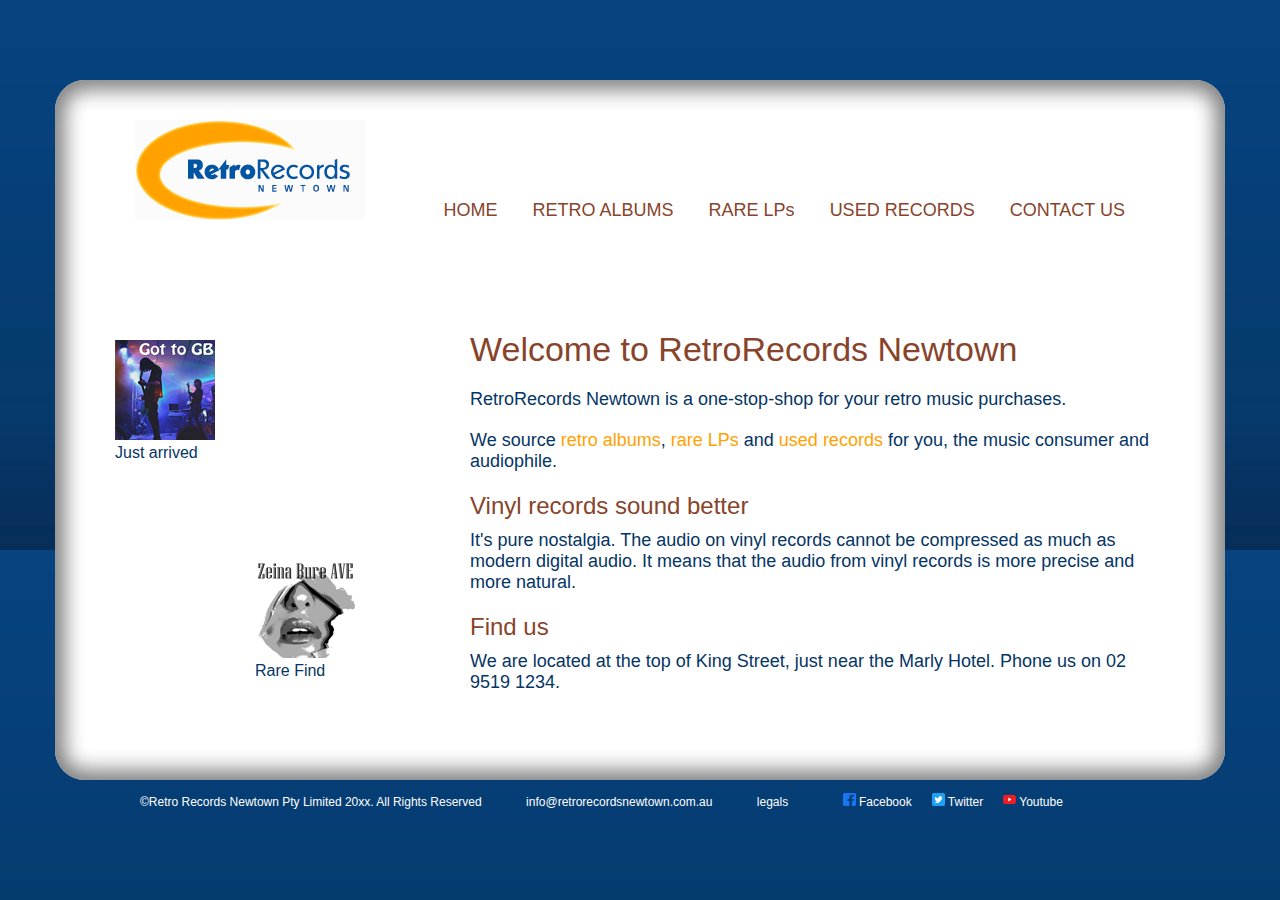
<file: index.html>
<!DOCTYPE html>
<html lang="en">

<head>
    <meta charset="UTF-8">
    <meta http-equiv="X-UA-Compatible" content="IE=edge">
    <meta name="viewport" content="width=device-width, initial-scale=1.0">
    <title>RetroRecords</title>
    <link rel="shortcut icon" href="images/favicon.ico" />
    <link rel="stylesheet" href="common.css">
</head>

<body>
    <div class="w">
        <header class="header">
            <div class="fl">
                <h1><a href="index.html" title="retroalbums">retroalbums</a></h1>
            </div>
            <div class="fr">
                <ul>
                    <li><a href="index.html">HOME</a></li>
                    <li><a href="retroalbums.html">RETRO ALBUMS</a></li>
                    <li><a href="rareLPs.html">RARE LPs</a></li>
                    <li><a href="usedrecords.html">USED RECORDS</a></li>
                    <li class="first"><a href="contactus.html">CONTACT US</a></li>
                </ul>
            </div>
        </header>
        <section>
            <div class="images">
                <div class="images1">
                    <div><img src="images/Got_to_GB_album.png" alt=""></div>
                    <p>Just arrived</p>
                </div>
                <div class="images2">
                    <div><img src="images/zeina_bure_AVE_album.png" alt=""></div>
                    <p>Rare Find</p>
                </div>
            </div>
            <div class="content">
                <h2>Welcome to RetroRecords Newtown</h2>
                <p>RetroRecords Newtown is a one-stop-shop for your retro music purchases.</p>
                <p>We source <a href="retroalbums.html">retro albums</a>, <a href="rareLPs.html">rare LPs</a> and <a
                        href="usedrecords.html">used records</a> for you, the music consumer and audiophile.</p>
                <h3>Vinyl records sound better</h3>
                <p>It's pure nostalgia. The audio on vinyl records cannot be compressed as much as modern digital audio.
                    It means that the audio from vinyl records is more precise and more natural. </p>
                <h3>Find us</h3>
                <p>We are located at the top of King Street, just near the Marly Hotel. Phone us on 02 9519 1234.</p>
            </div>
        </section>
    </div>
    <footer class="footer">
        <ul>
            <li class="last">&copy;Retro Records Newtown Pty Limited 20xx. All Rights Reserved
            </li>
            <li>info@retrorecordsnewtown.com.au </li>
            <li>legals</li>
            <li><a href="#"><img src="images/facebook_logo_icon.png" alt=""> Facebook</a><a href="#"><img
                        src="images/twitter_logo_icon.png" alt=""> Twitter</a><a href="#"><img
                        src="images/youtube_logo_icon.png" alt=""> Youtube</a></li>
        </ul>
    </footer>
</body>

</html>
</file>
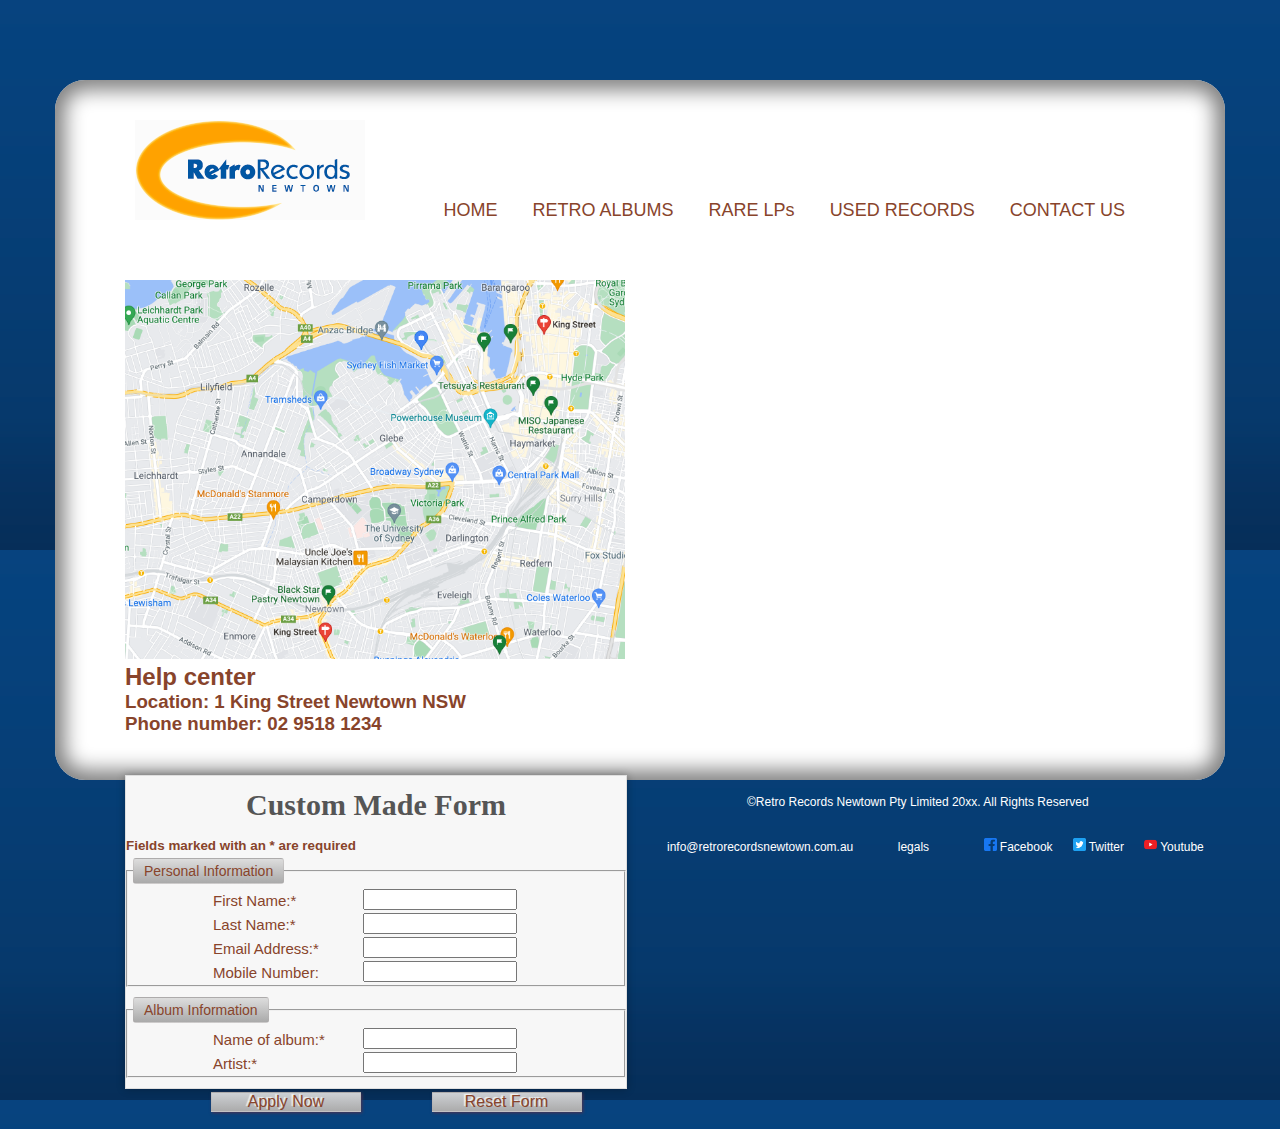
<file: contactus.html>
<!DOCTYPE html>
<html lang="en">

<head>
    <meta charset="UTF-8">
    <meta http-equiv="X-UA-Compatible" content="IE=edge">
    <meta name="viewport" content="width=device-width, initial-scale=1.0">
    <title>RetroRecords</title>
    <link rel="shortcut icon" href="images/favicon.ico" />
    <link rel="stylesheet" href="common.css">
</head>

<body>
    <div class="w">
        <header class="header">
            <div class="fl">
                <h1><a href="index.html" title="retroalbums">retroalbums</a></h1>
            </div>
            <div class="fr">
                <ul>
                    <li><a href="index.html">HOME</a></li>
                    <li><a href="retroalbums.html">RETRO ALBUMS</a></li>
                    <li><a href="rareLPs.html">RARE LPs</a></li>
                    <li><a href="usedrecords.html">USED RECORDS</a></li>
                    <li class="first"><a href="contactus.html">CONTACT US</a></li>
                </ul>
            </div>
        </header>
        <div class="contactus">
            <div><a href="#"><img src="images/map.png" alt=""></a>
                <h2>Help center</h2>
                <h3>Location: 1 King Street Newtown NSW</h3>
                <h3>Phone number: 02 9518 1234</h3>
            </div>
            <div id="centerform">
                <form action="#" method="post">
                    <h1 class="made">Custom Made Form</h1>
                    <h6>Fields marked with an * are required</h6>

                    <fieldset>
                        <legend>Personal Information</legend>
                        <label for="first_name" class="must">First Name:*</label>
                        <input type="text" name="First Name" id="first_name" required><br>
                        <label for="last_name" class="must">Last Name:*</label>
                        <input type="text" name="Last Name" id="last_name" required><br>
                        <label for="email_address" class="must">Email Address:*</label>
                        <input type="text" name="Email Address" id="email_address" required><br>
                        <label for="mobile_number">Mobile Number:</label>
                        <input type="text" name="Mobile Number" id="mobile_number"><br>

                    </fieldset>

                    <fieldset>
                        <legend>Album Information</legend>
                        <label for="name_of_album" class="must">Name of album:*</label>
                        <input type="text" name="Name of album" id="name_of_album" required><br>
                        <label for="artist" class="must">Artist:*</label>
                        <input type="text" name="Artist" id="artist" required>
                    </fieldset>
                    <div id="centerBut">

                        <input class="button" type="submit" value="Apply Now">
                        <input class="button" type="reset" value="Reset Form">
                    </div>
                </form>

            </div>
        </div>
    </div>
    <footer class="footer">
        <ul>
            <li class="last">&copy;Retro Records Newtown Pty Limited 20xx. All Rights Reserved
            </li>
            <li>info@retrorecordsnewtown.com.au </li>
            <li>legals</li>
            <li><a href="#"><img src="images/facebook_logo_icon.png" alt=""> Facebook</a><a href="#"><img
                        src="images/twitter_logo_icon.png" alt=""> Twitter</a><a href="#"><img
                        src="images/youtube_logo_icon.png" alt=""> Youtube</a></li>
        </ul>
    </footer>
</body>

</html>
</file>
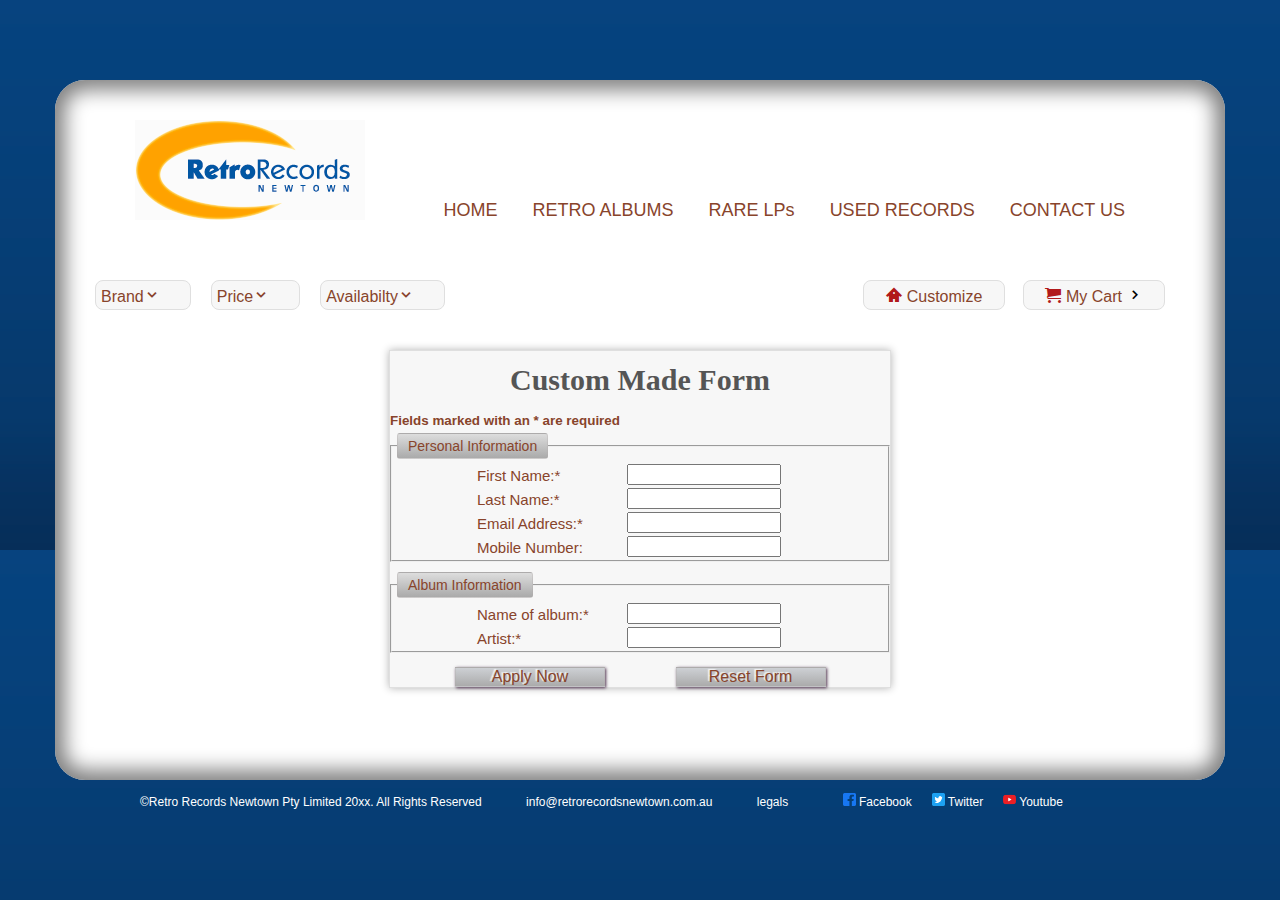
<file: custom_made_form.html>
<!DOCTYPE html>
<html lang="en">

<head>
    <meta charset="UTF-8">
    <meta http-equiv="X-UA-Compatible" content="IE=edge">
    <meta name="viewport" content="width=device-width, initial-scale=1.0">
    <title>retroalbums</title>
    <link rel="shortcut icon" href="images/favicon.ico" />
    <link rel="stylesheet" href="common.css">
</head>

<body>
    <div class="w">
        <header class="header">
            <div class="fl">
                <h1><a href="index.html" title="retroalbums">retroalbums</a></h1>
            </div>
            <div class="fr">
                <ul>
                    <li><a href="index.html">HOME</a></li>
                    <li><a href="retroalbums.html">RETRO ALBUMS</a></li>
                    <li><a href="rareLPs.html">RARE LPs</a></li>
                    <li><a href="usedrecords.html">USED RECORDS</a></li>
                    <li class="first"><a href="contactus.html">CONTACT US</a></li>
                </ul>
            </div>
        </header>
        <div class="select">
            <ul>
                <li><a href="#">Brand</a></li>
                <li><a href="#">Price</a></li>
                <li><a href="#">Availabilty</a></li>
            </ul>
            <div class="customize"><a href="custom_made_form.html">Customize</a></div>
            <span class="cart"><a href="datatable.html">My Cart</a></span>
        </div>
        <div id="centerform">

            <form action="#" method="post">
                <h1 class="made">Custom Made Form</h1>
                <h6>Fields marked with an * are required</h6>

                <fieldset>
                    <legend>Personal Information</legend>
                    <label for="first_name" class="must">First Name:*</label>
                    <input type="text" name="First Name" id="first_name" required><br>
                    <label for="last_name" class="must">Last Name:*</label>
                    <input type="text" name="Last Name" id="last_name" required><br>
                    <label for="email_address" class="must">Email Address:*</label>
                    <input type="text" name="Email Address" id="email_address" required><br>
                    <label for="mobile_number">Mobile Number:</label>
                    <input type="text" name="Mobile Number" id="mobile_number"><br>

                </fieldset>

                <fieldset>
                    <legend>Album Information</legend>
                    <label for="name_of_album" class="must">Name of album:*</label>
                    <input type="text" name="Name of album" id="name_of_album" required><br>
                    <label for="artist" class="must">Artist:*</label>
                    <input type="text" name="Artist" id="artist" required>
                </fieldset>
                <div id="centerBut">

                    <input class="button" type="submit" value="Apply Now">
                    <input class="button" type="reset" value="Reset Form">
                </div>
            </form>

        </div>
    </div>
    <footer class="footer">
        <ul>
            <li class="last">&copy;Retro Records Newtown Pty Limited 20xx. All Rights Reserved
            </li>
            <li>info@retrorecordsnewtown.com.au </li>
            <li>legals</li>
            <li><a href="#"><img src="images/facebook_logo_icon.png" alt=""> Facebook</a><a href="#"><img
                        src="images/twitter_logo_icon.png" alt=""> Twitter</a><a href="#"><img
                        src="images/youtube_logo_icon.png" alt=""> Youtube</a></li>
        </ul>
    </footer>
</body>

</html>
</file>
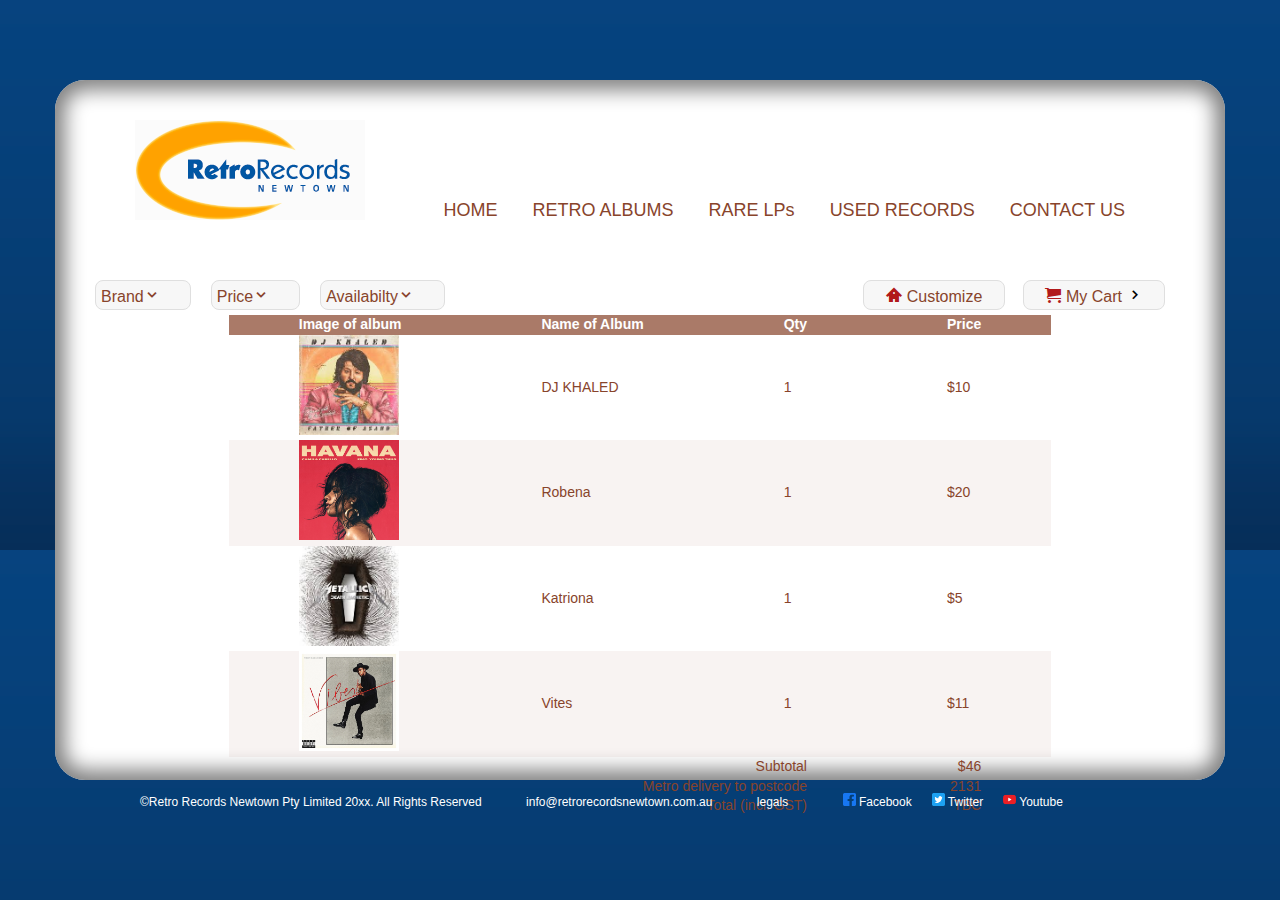
<file: datatable.html>
<!DOCTYPE html>
<html lang="en">

<head>
    <meta charset="UTF-8">
    <meta http-equiv="X-UA-Compatible" content="IE=edge">
    <meta name="viewport" content="width=device-width, initial-scale=1.0">
    <title>retroalbums</title>
    <link rel="shortcut icon" href="images/favicon.ico" />
    <link rel="stylesheet" href="common.css">
</head>

<body>
    <div class="w">
        <header class="header">
            <div class="fl">
                <h1><a href="index.html" title="retroalbums">retroalbums</a></h1>
            </div>
            <div class="fr">
                <ul>
                    <li><a href="index.html">HOME</a></li>
                    <li><a href="retroalbums.html">RETRO ALBUMS</a></li>
                    <li><a href="rareLPs.html">RARE LPs</a></li>
                    <li><a href="usedrecords.html">USED RECORDS</a></li>
                    <li class="first"><a href="contactus.html">CONTACT US</a></li>
                </ul>
            </div>
        </header>
        <div class="select">
            <ul>
                <li><a href="#">Brand</a></li>
                <li><a href="#">Price</a></li>
                <li><a href="#">Availabilty</a></li>
            </ul>
            <div class="customize"><a href="custom_made_form.html">Customize</a></div>
            <span class="cart"><a href="datatable.html">My Cart</a></span>
        </div>
        <table>
            <thead>
                <tr>
                    <th scope="col">Image of album</th>
                    <th scope="col">Name of Album</th>
                    <th scope="col">Qty</th>
                    <th scope="col">Price</th>
                </tr>
            </thead>

            <tbody>
                <tr>
                    <td><img src="images/product1.1.jpg" alt=""></td>
                    <td class="item-name">DJ KHALED</td>
                    <td class="item-qty">1</td>
                    <td class="item-price">$10</td>
                </tr>
                <tr>
                    <td><img src="images/product2.1.jpg" alt="">
                    </td>
                    <td class="item-name">Robena</td>
                    <td class="item-qty">1</td>
                    <td class="item-price">$20</td>
                </tr>
                <tr>
                    <td><img src="images/product3.1.jpg" alt=""></td>
                    <td class="item-name">Katriona</td>
                    <td class="item-qty">1</td>
                    <td class="item-price">$5</td>
                </tr>
                <tr>
                    <td><img src="images/product1.2.jpg" alt=""></td>
                    <td class="item-name">Vites</td>
                    <td class="item-qty">1</td>
                    <td class="item-price">$11</td>
                </tr>
            </tbody>
            <tfoot>
                <tr>
                    <td colspan="3">Subtotal</td>
                    <td>$46</td>
                </tr>
                <tr>
                    <td colspan="3">Metro delivery to postcode</td>
                    <td>2131</td>
                </tr>
                <tr>
                    <td colspan="3">Total (incl. GST)</td>
                    <td>TBC</td>
                </tr>
            </tfoot>
        </table>
    </div>
    <footer class="footer">
        <ul>
            <li class="last">&copy;Retro Records Newtown Pty Limited 20xx. All Rights Reserved
            </li>
            <li>info@retrorecordsnewtown.com.au </li>
            <li>legals</li>
            <li><a href="#"><img src="images/facebook_logo_icon.png" alt=""> Facebook</a><a href="#"><img
                        src="images/twitter_logo_icon.png" alt=""> Twitter</a><a href="#"><img
                        src="images/youtube_logo_icon.png" alt=""> Youtube</a></li>
        </ul>
    </footer>
</body>

</html>
</file>
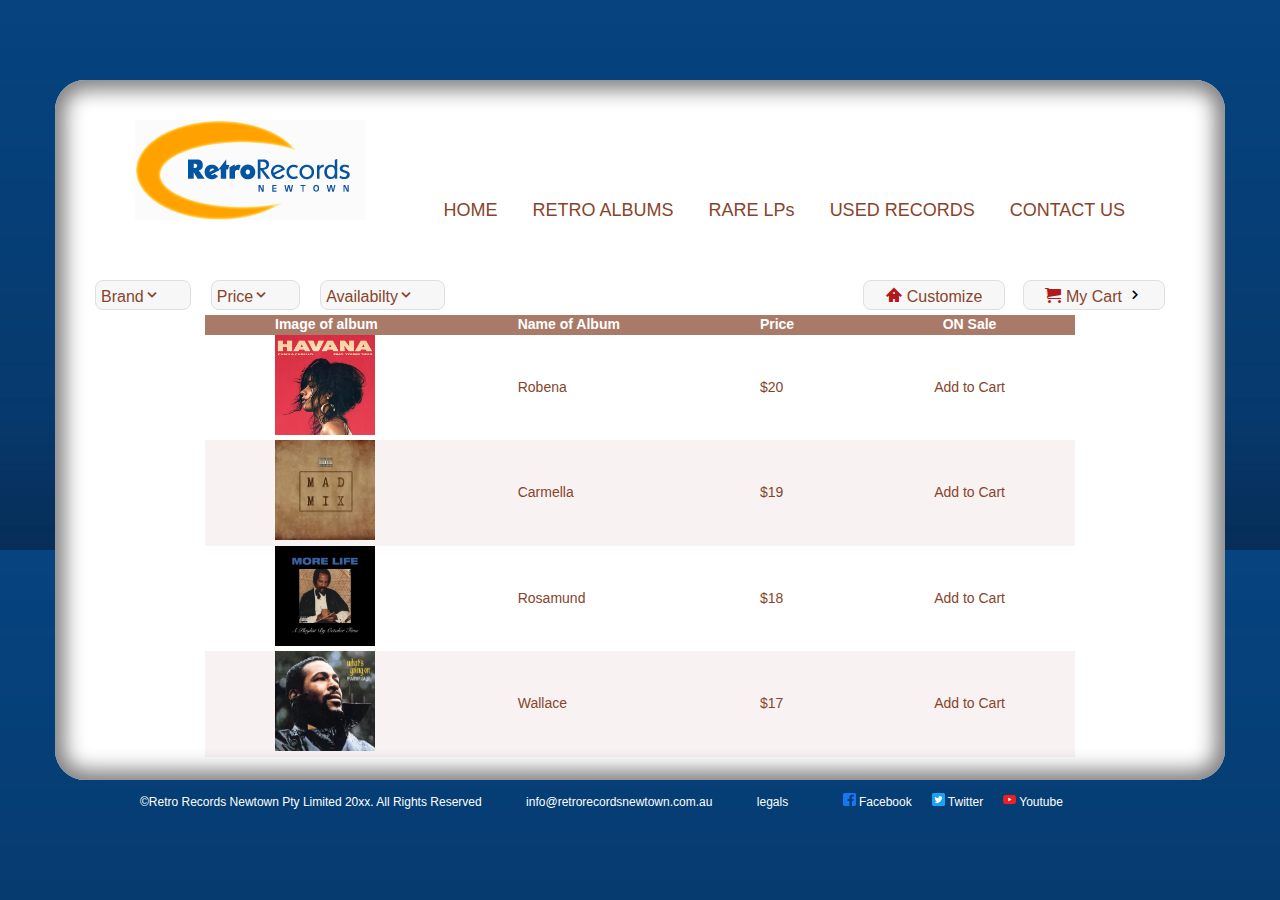
<file: rareLPs.html>
<!DOCTYPE html>
<html lang="en">

<head>
    <meta charset="UTF-8">
    <meta http-equiv="X-UA-Compatible" content="IE=edge">
    <meta name="viewport" content="width=device-width, initial-scale=1.0">
    <title>retroalbums</title>
    <link rel="shortcut icon" href="images/favicon.ico" />
    <link rel="stylesheet" href="common.css">
</head>

<body>
    <div class="w">
        <header class="header">
            <div class="fl">
                <h1><a href="index.html" title="retroalbums">retroalbums</a></h1>
            </div>
            <div class="fr">
                <ul>
                    <li><a href="index.html">HOME</a></li>
                    <li><a href="retroalbums.html">RETRO ALBUMS</a></li>
                    <li><a href="rareLPs.html">RARE LPs</a></li>
                    <li><a href="usedrecords.html">USED RECORDS</a></li>
                    <li class="first"><a href="contactus.html">CONTACT US</a></li>
                </ul>
            </div>
        </header>
        <div class="select">
            <ul>
                <li><a href="#">Brand</a></li>
                <li><a href="#">Price</a></li>
                <li><a href="#">Availabilty</a></li>
            </ul>
            <div class="customize"><a href="custom_made_form.html">Customize</a></div>
            <span class="cart"><a href="datatable.html">My Cart</a></span>
        </div>
        <table>
            <thead>
                <tr>
                    <th scope="col">Image of album</th>
                    <th scope="col">Name of Album</th>
                    <th scope="col">Price</th>
                    <th scope="col">ON Sale</th>
                </tr>
            </thead>

            <tbody>
                <tr>
                    <td><a href="#"><img src="images/product2.1.jpg" alt=""></a></td>
                    <td class="item-name">Robena</td>
                    <td class="item-price">$20</td>
                    <td class="item-cart"><a href="#">Add to Cart</a></td>
                </tr>
                <tr>
                    <td><a href="#"><img src="images/product2.2.jpg" alt=""></a>
                    </td>
                    <td class="item-name">Carmella</td>
                    <td class="item-price">$19</td>
                    <td class="item-cart"><a href="#">Add to Cart</a></td>
                </tr>
                <tr>
                    <td><a href="#"><img src="images/product2.3.jpg" alt=""></a></td>
                    <td class="item-name">Rosamund</td>
                    <td class="item-price">$18</td>
                    <td class="item-cart"><a href="#">Add to Cart</a></td>
                </tr>
                <tr>
                    <td><a href="#"><img src="images/product2.4.jpg" alt=""></a></td>
                    <td class="item-name">Wallace</td>
                    <td class="item-price">$17</td>
                    <td class="item-cart"><a href="#">Add to Cart</a></td>
                </tr>
            </tbody>

        </table>
    </div>
    <footer class="footer">
        <ul>
            <li class="last">&copy;Retro Records Newtown Pty Limited 20xx. All Rights Reserved
            </li>
            <li>info@retrorecordsnewtown.com.au </li>
            <li>legals</li>
            <li><a href="#"><img src="images/facebook_logo_icon.png" alt=""> Facebook</a><a href="#"><img
                        src="images/twitter_logo_icon.png" alt=""> Twitter</a><a href="#"><img
                        src="images/youtube_logo_icon.png" alt=""> Youtube</a></li>
        </ul>
    </footer>
</body>

</html>
</file>
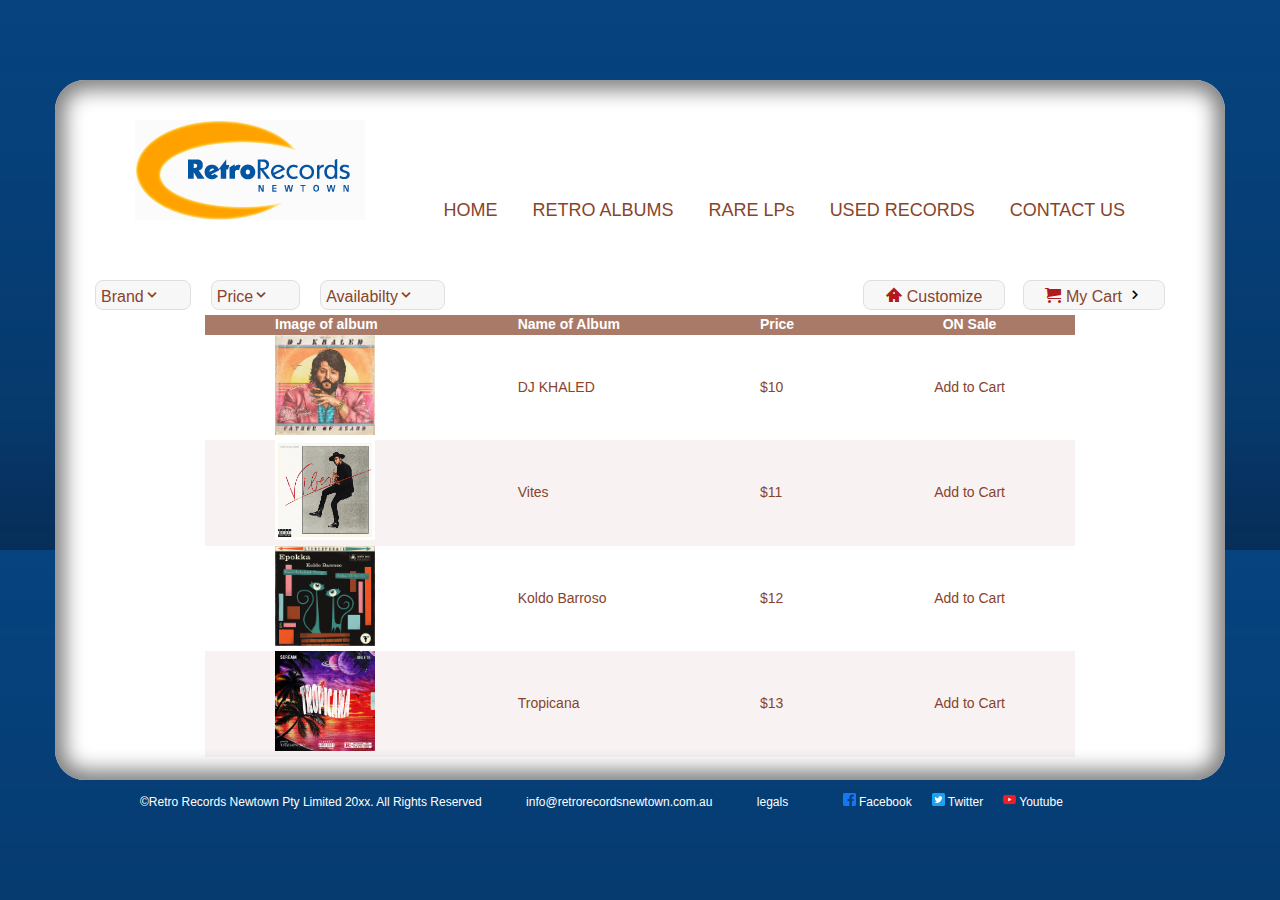
<file: retroalbums.html>
<!DOCTYPE html>
<html lang="en">

<head>
    <meta charset="UTF-8">
    <meta http-equiv="X-UA-Compatible" content="IE=edge">
    <meta name="viewport" content="width=device-width, initial-scale=1.0">
    <title>retroalbums</title>
    <link rel="shortcut icon" href="images/favicon.ico" />
    <link rel="stylesheet" href="common.css">
</head>

<body>
    <div class="w">
        <header class="header">
            <div class="fl">
                <h1><a href="index.html" title="retroalbums">retroalbums</a></h1>
            </div>
            <div class="fr">
                <ul>
                    <li><a href="index.html">HOME</a></li>
                    <li><a href="retroalbums.html">RETRO ALBUMS</a></li>
                    <li><a href="rareLPs.html">RARE LPs</a></li>
                    <li><a href="usedrecords.html">USED RECORDS</a></li>
                    <li class="first"><a href="contactus.html">CONTACT US</a></li>
                </ul>
            </div>
        </header>
        <div class="select">
            <ul>
                <li><a href="#">Brand</a></li>
                <li><a href="#">Price</a></li>
                <li><a href="#">Availabilty</a></li>
            </ul>
            <div class="customize"><a href="custom_made_form.html">Customize</a></div>
            <span class="cart"><a href="datatable.html">My Cart</a></span>
        </div>
        <table>
            <thead>
                <tr>
                    <th scope="col">Image of album</th>
                    <th scope="col">Name of Album</th>
                    <th scope="col">Price</th>
                    <th scope="col">ON Sale</th>
                </tr>
            </thead>

            <tbody>
                <tr>
                    <td><a href="#"><img src="images/product1.1.jpg" alt=""></a></td>
                    <td class="item-name">DJ KHALED</td>
                    <td class="item-price">$10</td>
                    <td class="item-cart"><a href="#">Add to Cart</a></td>
                </tr>
                <tr>
                    <td><a href="#"><img src="images/product1.2.jpg" alt=""></a>
                    </td>
                    <td class="item-name">Vites</td>
                    <td class="item-price">$11</td>
                    <td class="item-cart"><a href="#">Add to Cart</a></td>
                </tr>
                <tr>
                    <td><a href="#"><img src="images/product1.3.jpg" alt=""></a></td>
                    <td class="item-name">Koldo Barroso</td>
                    <td class="item-price">$12</td>
                    <td class="item-cart"><a href="#">Add to Cart</a></td>
                </tr>
                <tr>
                    <td><a href="#"><img src="images/product1.4.jpg" alt=""></a></td>
                    <td class="item-name">Tropicana</td>
                    <td class="item-price">$13</td>
                    <td class="item-cart"><a href="#">Add to Cart</a></td>
                </tr>
            </tbody>

        </table>
    </div>
    <footer class="footer">
        <ul>
            <li class="last">&copy;Retro Records Newtown Pty Limited 20xx. All Rights Reserved
            </li>
            <li>info@retrorecordsnewtown.com.au </li>
            <li>legals</li>
            <li><a href="#"><img src="images/facebook_logo_icon.png" alt=""> Facebook</a><a href="#"><img
                        src="images/twitter_logo_icon.png" alt=""> Twitter</a><a href="#"><img
                        src="images/youtube_logo_icon.png" alt=""> Youtube</a></li>
        </ul>
    </footer>
</body>

</html>
</file>
<file: common.css>
@charset "UTF-8";
@media screen and (min-width:576px){
      .w {
          width:100%;
      }
      .fl {
          display: none;
      }

}
@media screen and (min-width:768px){
    .w {
        width:750px;
    }
}
@media screen and (min-width:992px){
    .w {
        width:970px;
    }
}
@media screen and (min-width:1200px){
    .w {
        width:1170px;
    }
    .fl {
        display: block;
    }
}
@font-face {
    font-family: 'icomoon';
    src:  url('fonts/icomoon.eot?tomleg');
    src:  url('fonts/icomoon.eot?tomleg#iefix') format('embedded-opentype'),
      url('fonts/icomoon.ttf?tomleg') format('truetype'),
      url('fonts/icomoon.woff?tomleg') format('woff'),
      url('fonts/icomoon.svg?tomleg#icomoon') format('svg');
    font-weight: normal;
    font-style: normal;
    font-display: block;
  }
* {
    margin: 0;
    padding: 0;
}
em,
i {
    font-style: normal
}
li {
    list-style: none
}
a {
    color: #88442b;
    text-decoration: none
}
a:hover {
    color: #ffa200
}
body{
    background-image: url("images/body_bg.png");
    font-family: Verdana, Helvetica, Arial, sans-serif;
}
.w {
    height: 700px;
    margin: auto;
    margin-top: 80px;
    background-color: #fff;
    border-radius: 30px;
    box-shadow: 0 0 20px 10px grey inset;
}
.fl {
    position: absolute;
    left:80px;
    top: 40px;
}
.fl a {
    display: block;
    width: 230px;
    height: 100px;
    font-size: 0;
    background-image: url(images/retroRecordsNewtown_logo.png);
}
.fr {
    float: right;
}
.header { 
    position: relative;
    height: 200px;
}
.header .fr ul li {
    float:left;
}
.header .fr ul li a {
    display: block;
    height: 100px;
    line-height: 100px;
    font-size: 18px;
    padding: 80px 20px 15px 15px;
}
.header .fr .first {
    margin-right: 80px;
}
.images {
    position: relative;
    float: left;
    width: 400px;
    height: 500px;
}
.images .images1 {
    position: absolute;
    top: 60px;
    left: 60px;
}
.images p {
    font-size: 16px;
    color:#053565;
}
.images dd {
    width: 100px;
    height: 100px;
    margin-bottom: 5px;
}
.images .images2 {
    position: absolute;
    bottom: 100px;
    right: 100px;
}
.content {
    float: left;
    width: 700px;
    height: 400px;
    margin: 30px 15px;
}
.content a {
    color: #ffa200;
}
.content a:hover {
    color: #fff;
    background-color: #ffa200aa;
    padding: 3px 0;
}
.content h2 {
    font-size: 34px;
    color:#88442b;
    margin: 20px 0;
    font-weight:normal
}
.content h3 {
    font-size: 24px;
    color: #88442b;
    margin: 10px 0 10px 0;
    font-weight:normal
}
.content p {
    font-size: 18px;
    color: #053565;
    margin: 5px 0 20px 0;
}
.footer {
    margin: 0 auto; 
    width: 1200px;
}
.footer ul li {  
    display: inline-block;
    color: #fff;
    text-align: center;
    line-height: 45px;
    margin: 0 20px;
    font-size: 12px;
}
.footer .last {
    margin-left: 100px;
}
.footer img {
    width: 13px;
    height: 13px;
}
.footer ul li a {
    color: #fff;
    margin: 0 10px;
}
.select {
    position: relative;
    height: 30px;
}
.select ul {
    position: absolute;
    left: 40px;
}
.select ul li {
    float: left;
}
.select ul li a::after {
    content:'\e91e';
    font-family: 'icomoon';
}
.select ul li a {
    display: block;
    padding: 0 30px 0 5px;
    height: 28px;
    line-height: 28px;
    border:1px solid #dfdfdf;
    margin-right: 20px;
    background-color: #f7f7f7;
    border-radius: 8px;
}
.cart {
    position: absolute;
    right:60px;
    width: 140px;
    height: 28px;
    line-height: 28px;
    text-align: center;
    border:1px solid #dfdfdf;
    background-color: #f7f7f7;
    border-radius: 8px;
}
.cart::before {
    content:'\e93a';
    font-family: 'icomoon';
    margin-right: 5px;
    color:#b1191a
}
.cart::after {
    content:'\e920';
    font-family: 'icomoon';
    margin-left: 5px;
} 
.customize {
    position: absolute;
    right:220px;
    width: 140px;
    height: 28px;
    line-height: 28px;
    text-align: center;
    border:1px solid #dfdfdf;
    background-color: #f7f7f7;
    border-radius: 8px;
}
.customize::before {
    content:'\e909';
    font-family: 'icomoon';
    margin-right: 5px;
    color:#b1191a
}
/* table */
table {
    border-spacing: 0;
    color: #88442b;
    font: 14px/1.4 Verdana, Helvetica, Arial, sans-serif;
    margin:5px auto;
  }
  th,
  td {
    padding: 0 70px;
  }
  thead { 
    color: #fff;
  }
  th{
      background: #88442bb6;
  }
  tbody img {
      width: 100px;
      height: 100px;
  }
  tbody tr:nth-child(even) {
    background: #88442b10;
  }
  tfoot {
    text-align: right;
  }
  /* register */
  form {
    margin: 40px auto;
    width: 500px;
    font-size: 20px;
    line-height: 24px;
    color: #88442b;
    border: 1px solid #dfdfdf;
    border: inset 1px solid #333;
    box-shadow: 0px 0px 8px rgba(0, 0, 0, 0.3);
    background-color: #f7f7f7;
}
label,
input {
    display: block;
    width: 150px;
    float: left;
    font-size: 75%;
}
label {
    margin-left: 85px;
    float: left;
}
.made {
    text-align: center;
    font-size: 30px;
    font-family: georgia, serif;
    color: #555;
    padding: 17px 0;
}
legend {
    background: linear-gradient(to bottom, #ddd, #aaa);
    border: #b0acac58 solid 1px;
    padding: 0 10px;
    margin: 5px;
    border-radius: 3px;
    color: #88442b;
    font-size: 14px;
}
input[type=submit],
input[type=reset] {
    text-shadow: -2px -1px 1px rgba(255, 255, 255, 0.8);
    float: none;
    display: inline;
    border: solid 1px #b0acac58;
    box-shadow: 1px 1px 3px rgba(77, 49, 77, 1.0);
    font-size: 16px;
    color: #88442b;
    margin-left: 65px;
    background: #cdd0d474;
    background: linear-gradient(to bottom, #cdd0d4, #ababab);
}
input[type=submit]:hover,
input[type=reset]:hover {
    cursor: pointer;
    background: #cdd0d431;
    background: linear-gradient(to bottom, #ababab, #cdd0d4);
}
fieldset {
    margin-bottom: 10px;
}
tr td a img:hover {
    border: 3px solid rgb(211, 54, 54);
    background-color: rgba(221, 206, 206, 0.774);
}
.item-cart:hover{
    background-color: #ff840079;
}
.contactus {
    padding: 0 50px;
    color: #88442b;
}
.contactus img {
    width: 500px;
}
.contactus div {
    margin: 0 20px;
    float: left;
}
</file>
